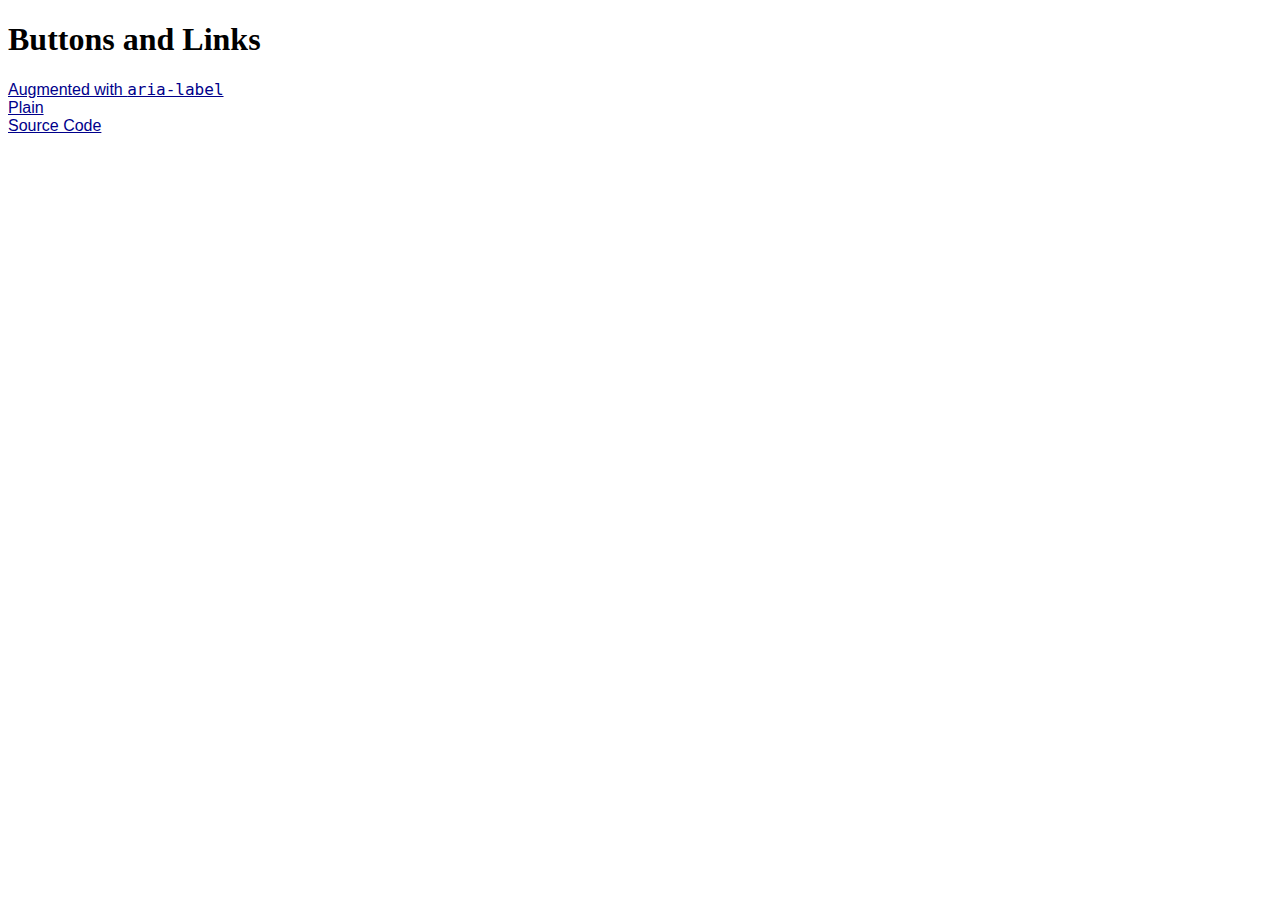
<file: public/index.html>
<!doctype html>
<html>
  <head>
    <meta charset="UTF-8">
    <title>Buttons and Links</title>
    <link rel="stylesheet" href="styles.css">
  </head>
  <body>
    <h1>Buttons and Links</h1>
    <div>
      <a class="link" href="augmented.html">Augmented with <code>aria-label</code></a>
    </div>
    <div>
      <a class="link" href="plain.html">Plain</a>
    </div>
    <div>
      <a class="link" href="https://github.com/jansensan/a11y-button-augmented-with-aria-label">Source Code</a>
    </div>
  </body>
</html>
</file>
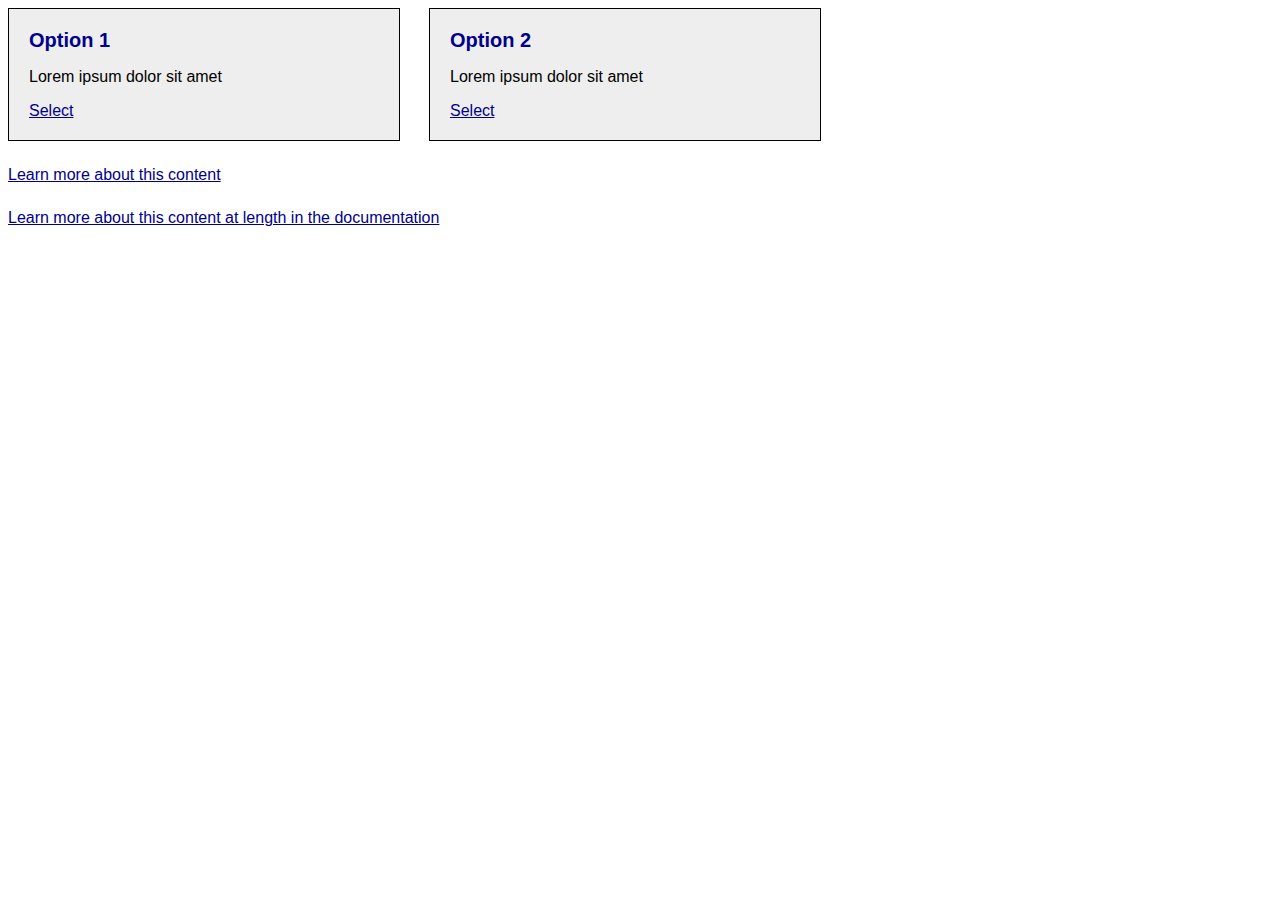
<file: public/augmented.html>
<!doctype html>
<html>
  <head>
    <meta charset="UTF-8">
    <title>Buttons and Links — Augmented with aria-label</title>
    <link rel="stylesheet" href="styles.css">
  </head>
  <body>
    <div class="card">
      <div class="card-heading">Option 1</div>
      <p>Lorem ipsum dolor sit amet</p>
      <button
        class="link"
        type="button"
        aria-label="Select Option 1"
      >Select</button>
    </div>
    
    <div class="card">
      <div class="card-heading">Option 2</div>
      <p>Lorem ipsum dolor sit amet</p>
      <button
        class="link"
        type="button"
        aria-label="Select Option 2"
      >Select</button>
    </div>
    
    <div class="note">
    <button
      class="link"
      type="button"
      aria-label="Learn more about this content - Opens a simulated dialog"
    >Learn more about this content</button>
    </div>
    
    <div class="note">
      <a class="link" href="http://example.com">Learn more about this content at length in the documentation</a>
    </div>
  </body>
</html>
</file>
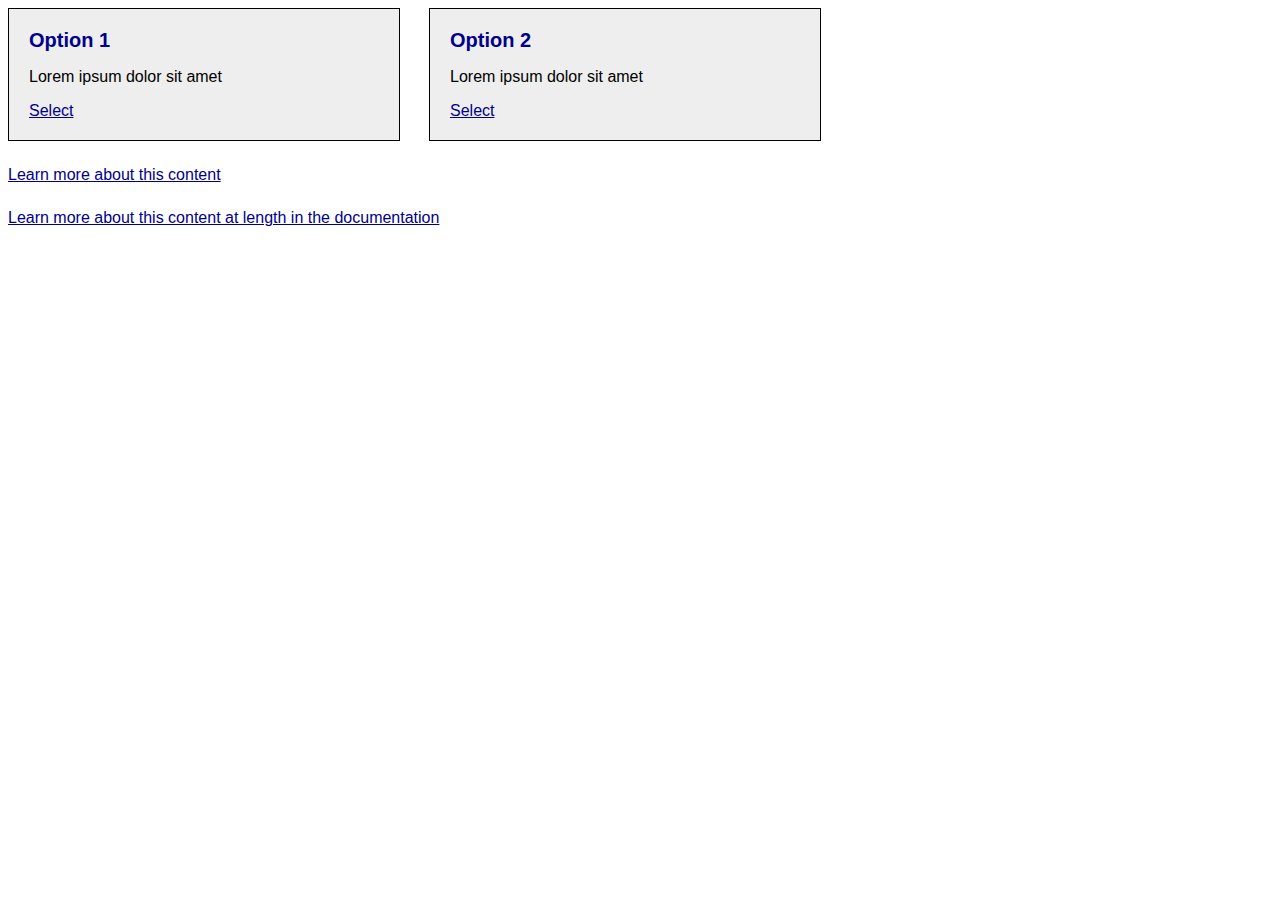
<file: public/plain.html>
<!doctype html>
<html>
  <head>
    <meta charset="UTF-8">
    <title>Buttons and Links — Plain</title>
    <link rel="stylesheet" href="styles.css">
  </head>
  <body>
    <div class="card">
      <div class="card-heading">Option 1</div>
      <p>Lorem ipsum dolor sit amet</p>
      <button
        class="link"
        type="button"
      >Select</button>
    </div>
    
    <div class="card">
      <div class="card-heading">Option 2</div>
      <p>Lorem ipsum dolor sit amet</p>
      <button
        class="link"
        type="button"
      >Select</button>
    </div>
    
    <div class="note">
    <button
      class="link"
      type="button"
    >Learn more about this content</button>
    </div>
    
    <div class="note">
      <a
        class="link"
        href="http://example.com"
      >Learn more about this content at length in the documentation</a>
    </div>
  </body>
</html>
</file>
<file: public/styles.css>
.card {
  background-color: #eee;
  border: 1px solid black;
  display: inline-block;
  font-family: sans-serif;
  font-size: 16px;
  padding: 20px;
  width: 350px;
}

.card:not(:first-of-type) {
  margin-left: 25px;
}

.card-heading {
  color: darkblue;
  font-family: sans-serif;
  font-size: 20px;
  font-weight: bold;
}

.link {
  background-color: transparent;
  border: none;
  color: darkblue;
  cursor: pointer;
  font-family: sans-serif;
  font-size: 16px;
  margin: 0;
  padding: 0;
  text-decoration-thickness: 2px;
  text-decoration: underline;
}

.link:hover {
  color: blue;
  text-decoration: none;
}

.link:focus {
  box-shadow: 0 0 0 2px blue;
  color: blue;
  outline: 0;
  text-decoration: none;
}

.note {
  margin-top: 25px;
}
</file>
